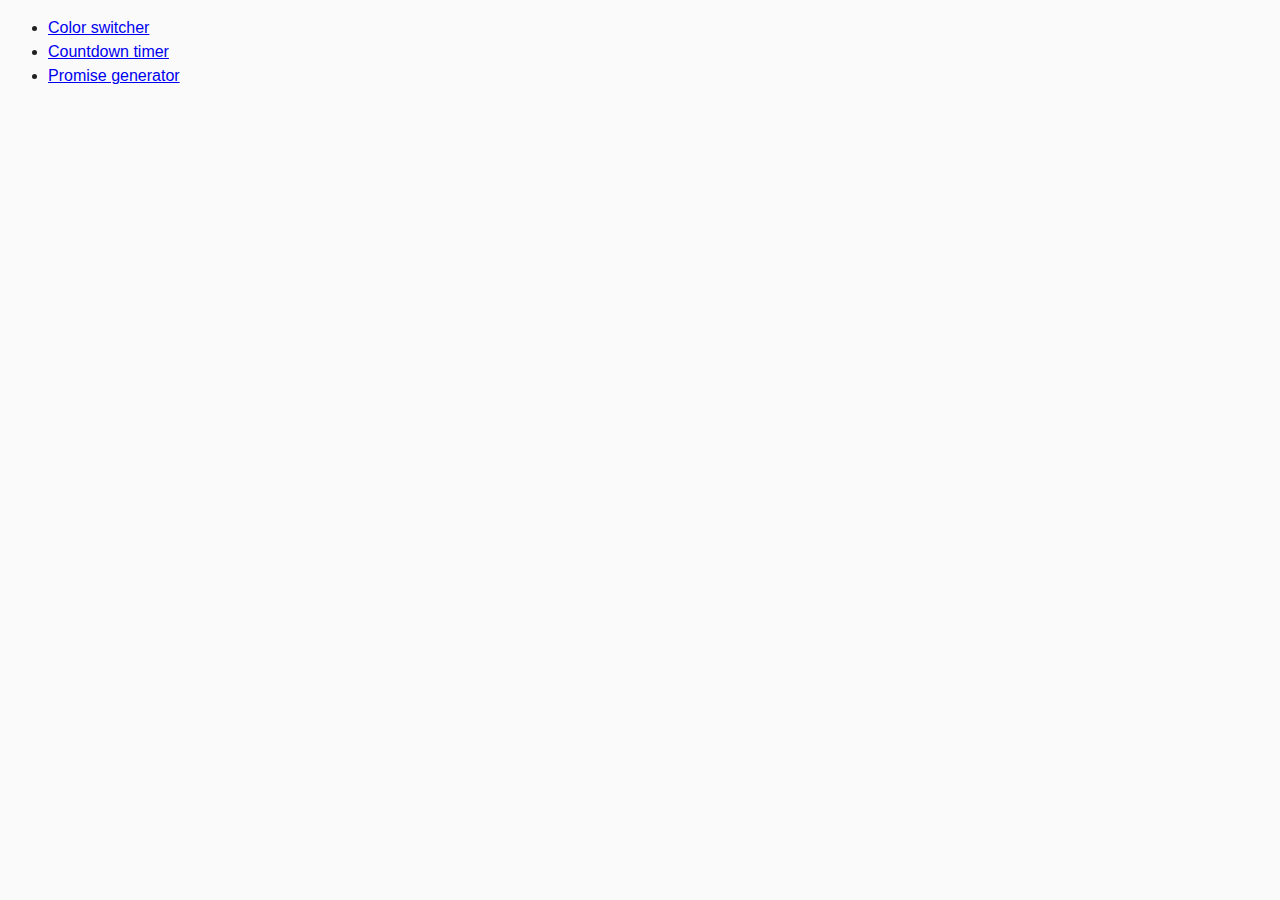
<file: src/index.html>
<!DOCTYPE html>
<html lang="en">
  <head>
    <meta charset="UTF-8" />
    <meta name="viewport" content="width=device-width, initial-scale=1.0" />
    <title>Homework 9</title>
    <link rel="stylesheet" href="css/common.css" />
  </head>
  <body>
    <ul>
      <li><a href="01-color-switcher.html">Color switcher</a></li>
      <li><a href="02-timer.html">Countdown timer</a></li>
      <li><a href="03-promises.html">Promise generator</a></li>
    </ul>
  </body>
</html>
</file>
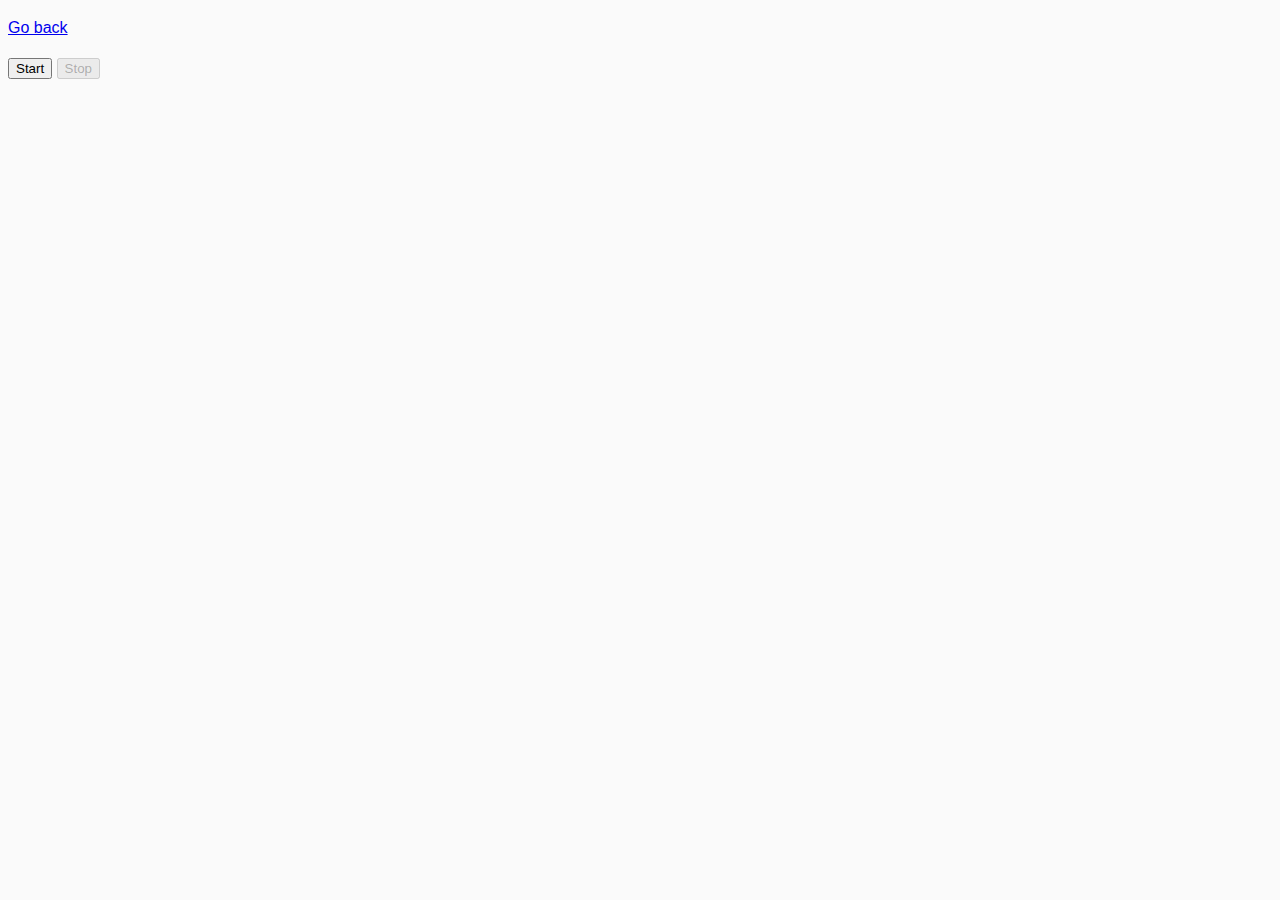
<file: src/01-color-switcher.html>
<!DOCTYPE html>
<html lang="en">
  <head>
    <meta charset="UTF-8" />
    <meta name="viewport" content="width=device-width, initial-scale=1.0" />
    <title>Color switcher</title>
    <link rel="stylesheet" href="css/common.css" />
  </head>
  <body>
    <p><a href="index.html">Go back</a></p>

    <button type="button" data-start>Start</button>
    <button type="button" data-stop>Stop</button>

    <script src="js/01-color-switcher.js" type="module"></script>
  </body>
</html>
</file>
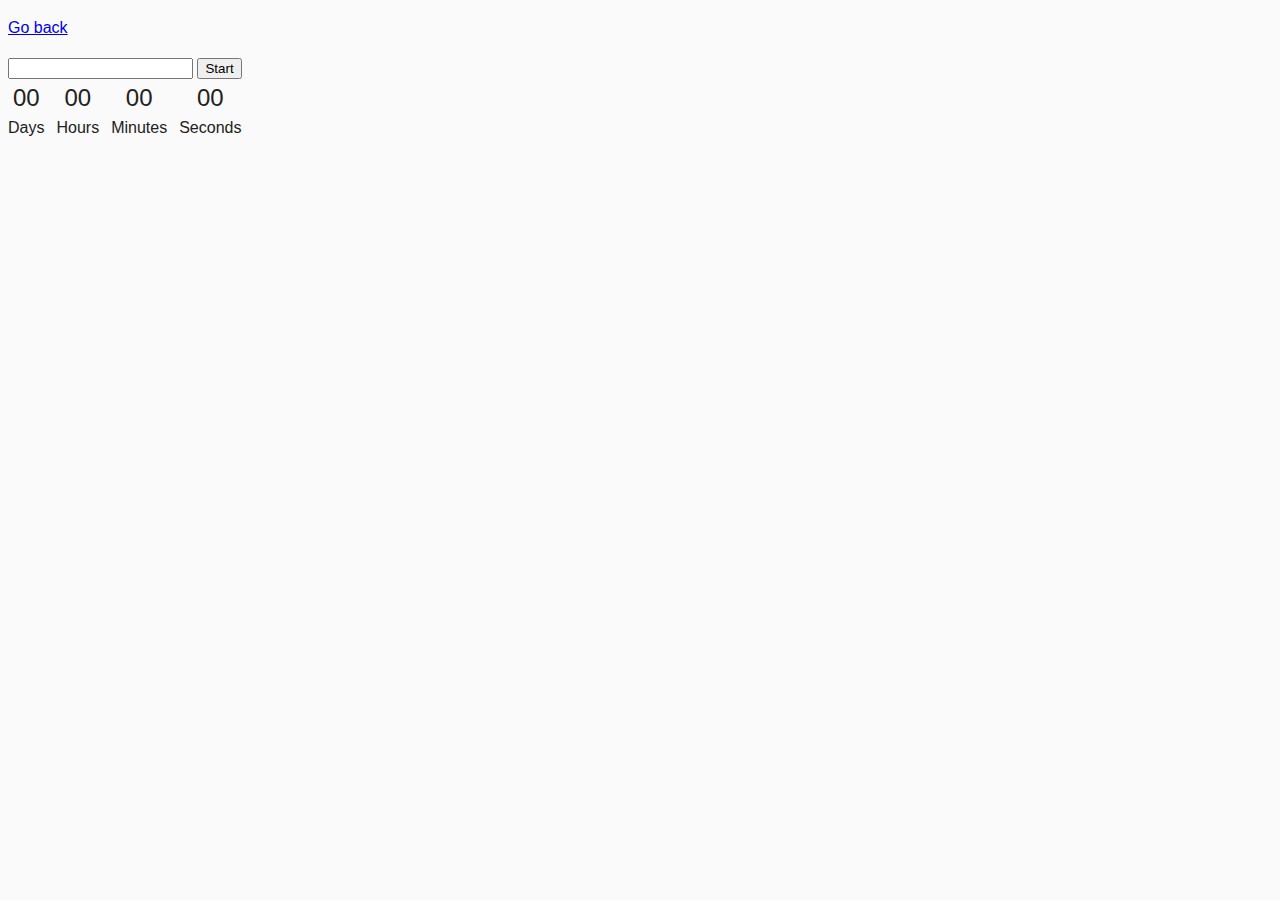
<file: src/02-timer.html>
<!DOCTYPE html>
<html lang="en">
  <head>
    <meta charset="UTF-8" />
    <meta name="viewport" content="width=device-width, initial-scale=1.0" />
    <title>Countdown timer</title>
    <link rel="stylesheet" href="css/common.css" />
  </head>
  <body>
    <p><a href="index.html">Go back</a></p>

    <input type="text" id="datetime-picker" />
    <button type="button" data-start>Start</button>

    <div class="timer">
      <div class="field">
        <span class="value" data-days>00</span>
        <span class="label">Days</span>
      </div>
      <div class="field">
        <span class="value" data-hours>00</span>
        <span class="label">Hours</span>
      </div>
      <div class="field">
        <span class="value" data-minutes>00</span>
        <span class="label">Minutes</span>
      </div>
      <div class="field">
        <span class="value" data-seconds>00</span>
        <span class="label">Seconds</span>
      </div>
    </div>

    <script src="js/02-timer.js" type="module"></script>
  </body>
</html>
</file>
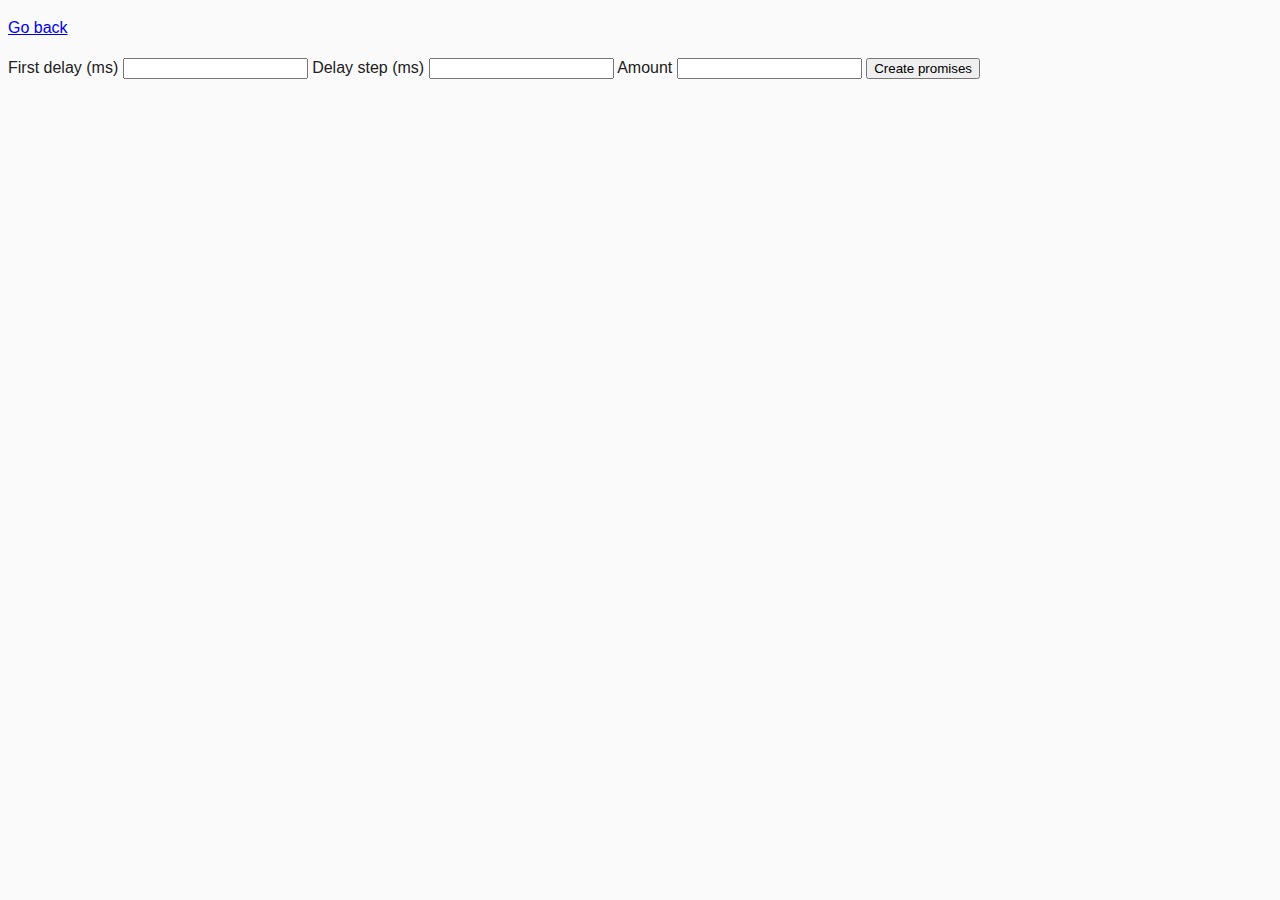
<file: src/03-promises.html>
<!DOCTYPE html>
<html lang="en">
  <head>
    <meta charset="UTF-8" />
    <meta name="viewport" content="width=device-width, initial-scale=1.0" />
    <title>Promise generator</title>
    <link rel="stylesheet" href="css/common.css" />
  </head>
  <body>
    <p><a href="index.html">Go back</a></p>

    <form class="form">
      <label>
        First delay (ms)
        <input type="number" name="delay" required />
      </label>
      <label>
        Delay step (ms)
        <input type="number" name="step" required />
      </label>
      <label>
        Amount
        <input type="number" name="amount" required />
      </label>
      <button type="submit">Create promises</button>
    </form>

    <script src="js/03-promises.js" type="module"></script>
  </body>
</html>
</file>
<file: src/css/common.css>
* {
  box-sizing: border-box;
}

body {
  font-family: -apple-system, BlinkMacSystemFont, 'Segoe UI', Roboto,
    Oxygen-Sans, Ubuntu, Cantarell, 'Helvetica Neue', sans-serif;
  -webkit-font-smoothing: antialiased;
  -moz-osx-font-smoothing: grayscale;
  background-color: #fafafa;
  color: #212121;
  line-height: 1.5;
}

img {
  display: block;
  max-width: 100%;
}

.timer {
  display: flex;
  gap: 12px;
}
.field {
  display: flex;
  flex-direction: column;
  align-items: center;
}

.value {
  font-size: 24px;
}
</file>
